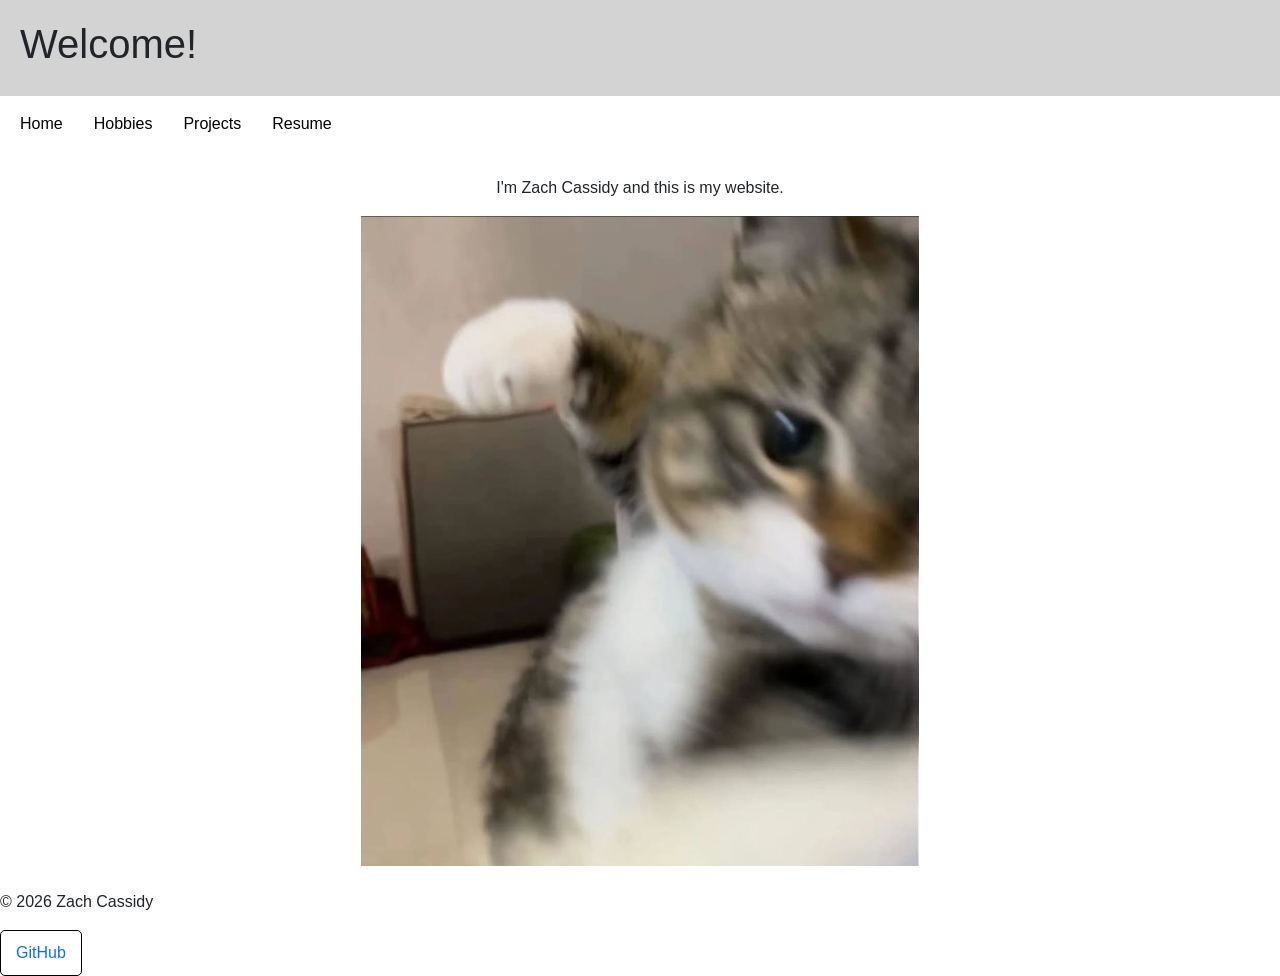
<file: index.html>
<!DOCTYPE html>
<html lang="en">
<head>
  <meta charset="UTF-8">
  <meta name="viewport" content="width=device-width, initial-scale=1">
  <title>Home</title>

  <link href="https://cdn.jsdelivr.net/npm/bootstrap@5.3.8/dist/css/bootstrap.min.css" rel="stylesheet">

  <link rel="stylesheet" href="resources/css/styles.css">
</head>
<body>
  <header>
    <h1>Welcome!</h1>
  </header>

<nav class="navbar navbar-expand">
  <div class="container-fluid">
    <div class="navbar-nav">
      <a class="nav-link" href="home.html">Home</a>
      <a class="nav-link" href="hobbies.html">Hobbies</a>
      <a class="nav-link" href="projects.html">Projects</a>
      <a class="nav-link" href="resume.html">Resume</a>
    </div>
  </div>
</nav>

<main class="container my-4">
  <section class="text-center">
    <p>I'm Zach Cassidy and this is my website.</p>
    <img src="resources/img/cat.png"
         class="img-fluid w-50"
         alt="Close-up photo of a cat">
  </section>
</main>

<footer>
  <p>© 2026 Zach Cassidy</p>
  <a href="https://github.com/zcassidy7" class="button">GitHub</a>
</footer>

</body>
</html>
</file>
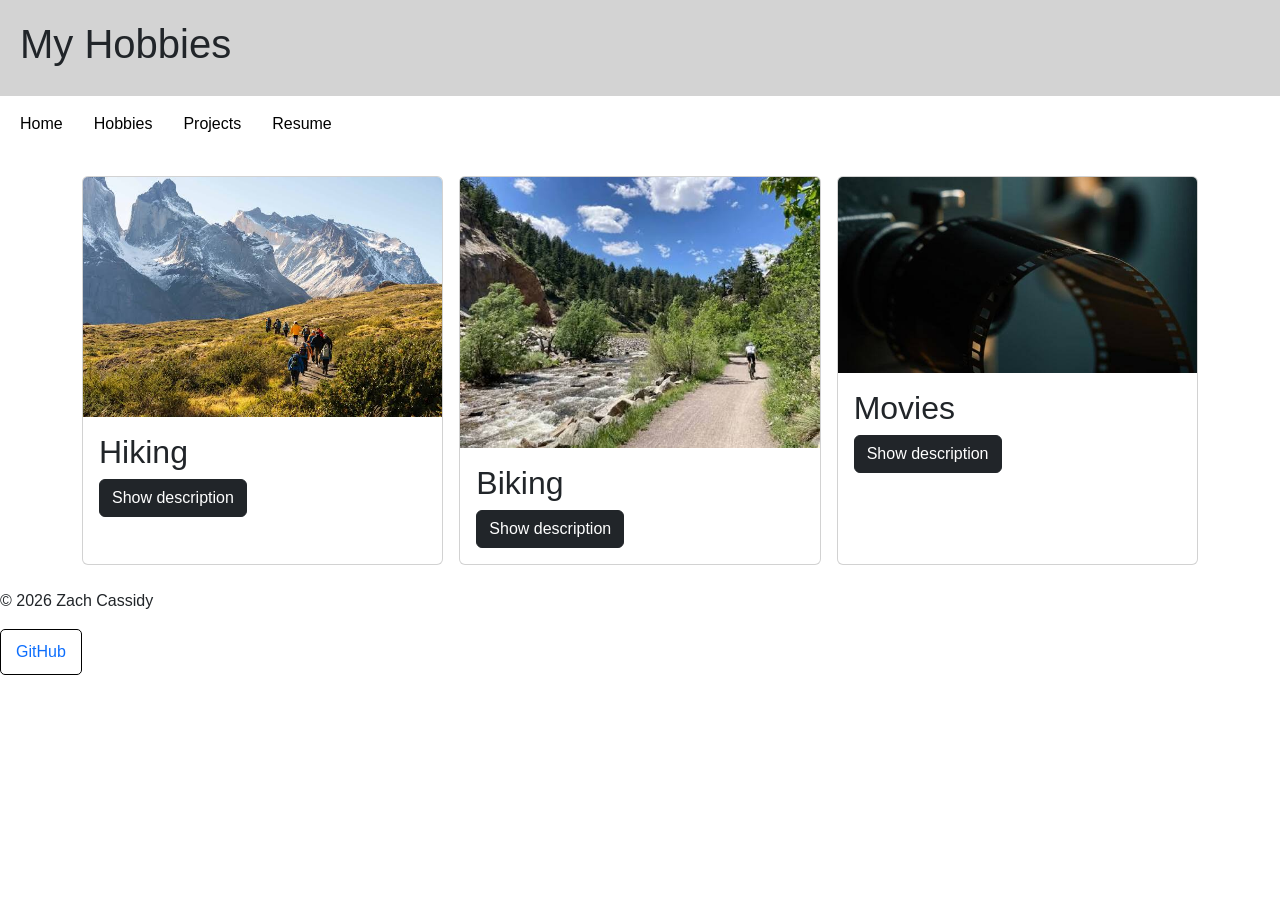
<file: hobbies.html>
<!DOCTYPE html>
<html lang="en">
<head>
  <meta charset="UTF-8">
  <meta name="viewport" content="width=device-width, initial-scale=1">
  <title>Hobbies</title>

  <link href="https://cdn.jsdelivr.net/npm/bootstrap@5.3.8/dist/css/bootstrap.min.css" rel="stylesheet">

  <link rel="stylesheet" href="resources/css/styles.css">
</head>


<body>
  <header>
    <h1>My Hobbies</h1>
  </header>

<nav class="navbar navbar-expand">
  <div class="container-fluid">
    <div class="navbar-nav">
      <a class="nav-link" href="home.html">Home</a>
      <a class="nav-link" href="hobbies.html">Hobbies</a>
      <a class="nav-link" href="projects.html">Projects</a>
      <a class="nav-link" href="resume.html">Resume</a>
    </div>
  </div>
</nav>

<main class="container my-4">
  <div class="row g-3">

<section class="col-12 col-md-4">
  <div class="card h-100">
    <img src="resources/img/hiking.png" class="card-img-top" alt="Hiking outdoors">

    <div class="card-body">
      <h2 class="card-title">Hiking</h2>

      <button class="btn btn-dark"
              type="button"
              data-bs-toggle="collapse"
              data-bs-target="#hikingDescription">
        Show description
      </button>

      <div class="collapse mt-3" id="hikingDescription">
        <p class="card-text">I enjoy getting outside and exploring new trails.</p>
      </div>
    </div>
  </div>
</section>

<section class="col-12 col-md-4">
  <div class="card h-100">
    <img src="resources/img/biking.png" class="card-img-top" alt="Biking outdoors">

    <div class="card-body">
      <h2 class="card-title">Biking</h2>

      <button class="btn btn-dark"
              type="button"
              data-bs-toggle="collapse"
              data-bs-target="#bikingDescription">
        Show description
      </button>

      <div class="collapse mt-3" id="bikingDescription">
        <p class="card-text">I enjoy biking around town and finding big hills.</p>
      </div>
    </div>
  </div>
</section>

<section class="col-12 col-md-4">
  <div class="card h-100">
    <img src="resources/img/film.png" class="card-img-top" alt="Watching a movie">

    <div class="card-body">
      <h2 class="card-title">Movies</h2>

      <button class="btn btn-dark"
              type="button"
              data-bs-toggle="collapse"
              data-bs-target="#moviesDescription">
        Show description
      </button>

      <div class="collapse mt-3" id="moviesDescription">
        <p class="card-text">I enjoy watching movies, especially Christopher Nolan movies.</p>
      </div>
    </div>
  </div>
</section>

  </div>
</main>

  <footer>
    <p>© 2026 Zach Cassidy</p>
    <a href="https://github.com/zcassidy7" class="button">GitHub</a>
  </footer>

<!--
Bootstrap annotations:

container: Centers the main content and provides responsive spacing.

col-md-4: Makes each hobby use 4 of Bootstrap's 12 columns on medium and larger screens.

card: Styles each hobby as a Bootstrap card.
-->



<script src="https://cdn.jsdelivr.net/npm/bootstrap@5.3.8/dist/js/bootstrap.bundle.min.js"></script>
</body>
</html>
</file>
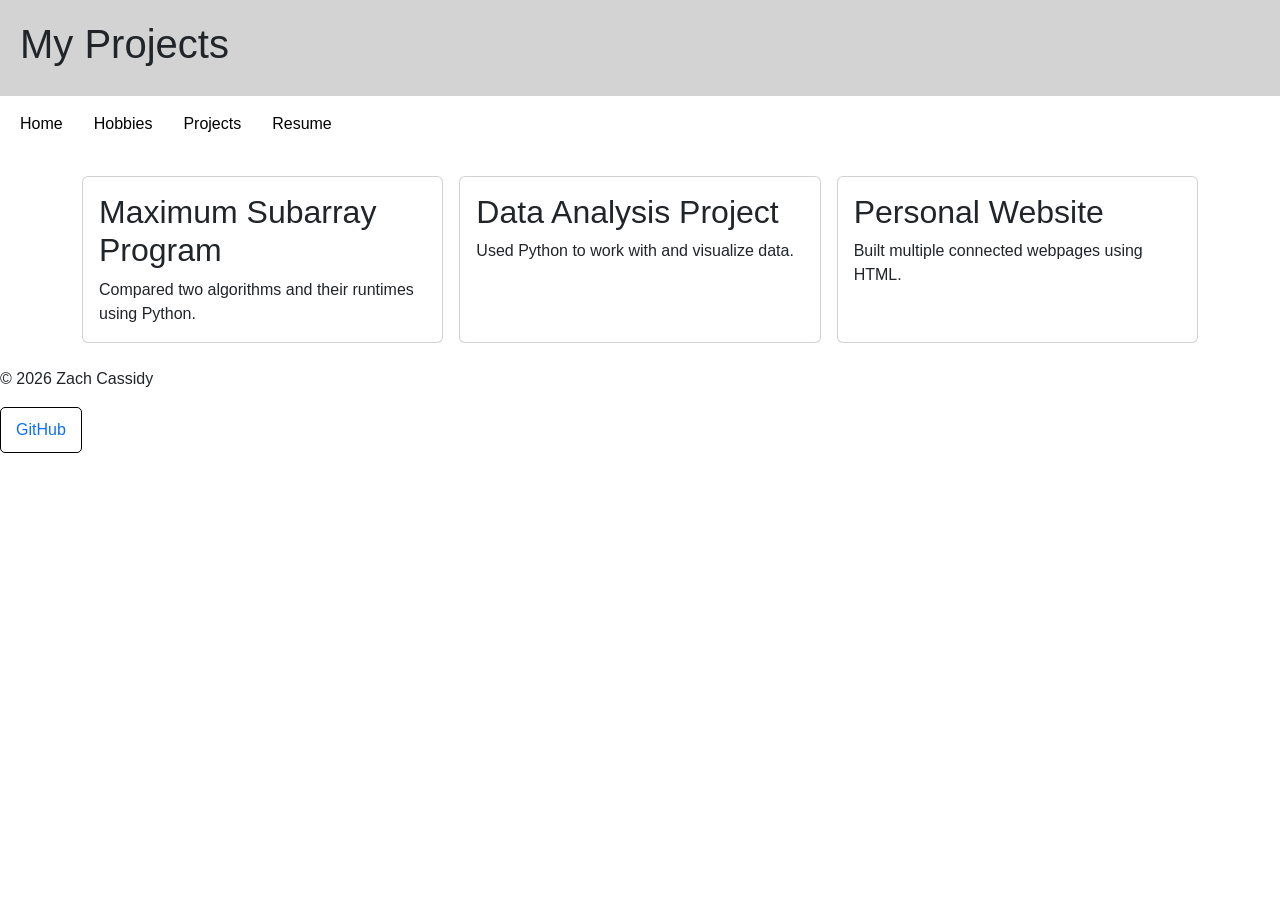
<file: projects.html>
<!DOCTYPE html>
<html lang="en">
<head>
  <meta charset="UTF-8">
  <meta name="viewport" content="width=device-width, initial-scale=1">
  <title>Projects</title>

  <link href="https://cdn.jsdelivr.net/npm/bootstrap@5.3.8/dist/css/bootstrap.min.css" rel="stylesheet">

  <link rel="stylesheet" href="resources/css/styles.css">
</head>

<body>
  <header>
    <h1>My Projects</h1>
  </header>

<!-- Element example: nav is an HTML element -->
<nav class="navbar navbar-expand">
  <div class="container-fluid">
    <div class="navbar-nav">
      <!-- Attribute example: href is an attribute of the a element -->
      <a class="nav-link" href="home.html">Home</a>
      <a class="nav-link" href="hobbies.html">Hobbies</a>
      <a class="nav-link" href="projects.html">Projects</a>
      <a class="nav-link" href="resume.html">Resume</a>
    </div>
  </div>
</nav>

<main class="container my-4">
  <div class="row g-3">

    <!-- Parent-child example: section is the parent and h2 is one of its children -->
<section class="col-12 col-md-4">
  <div class="card h-100">
    <div class="card-body">
      <h2 class="card-title">Maximum Subarray Program</h2>
      <p class="card-text">Compared two algorithms and their runtimes using Python.</p>
    </div>
  </div>
</section>

<section class="col-12 col-md-4">
  <div class="card h-100">
    <div class="card-body">
      <h2 class="card-title">Data Analysis Project</h2>
      <p class="card-text">Used Python to work with and visualize data.</p>
    </div>
  </div>
</section>

<section class="col-12 col-md-4">
  <div class="card h-100">
    <div class="card-body">
      <h2 class="card-title">Personal Website</h2>
      <p class="card-text">Built multiple connected webpages using HTML.</p>
    </div>
  </div>
</section>

  </div>
</main>

  <footer>
    <p>© 2026 Zach Cassidy</p>
    <a href="https://github.com/zcassidy7" class = "button">GitHub</a>
  </footer>
</body>
</html>
</file>
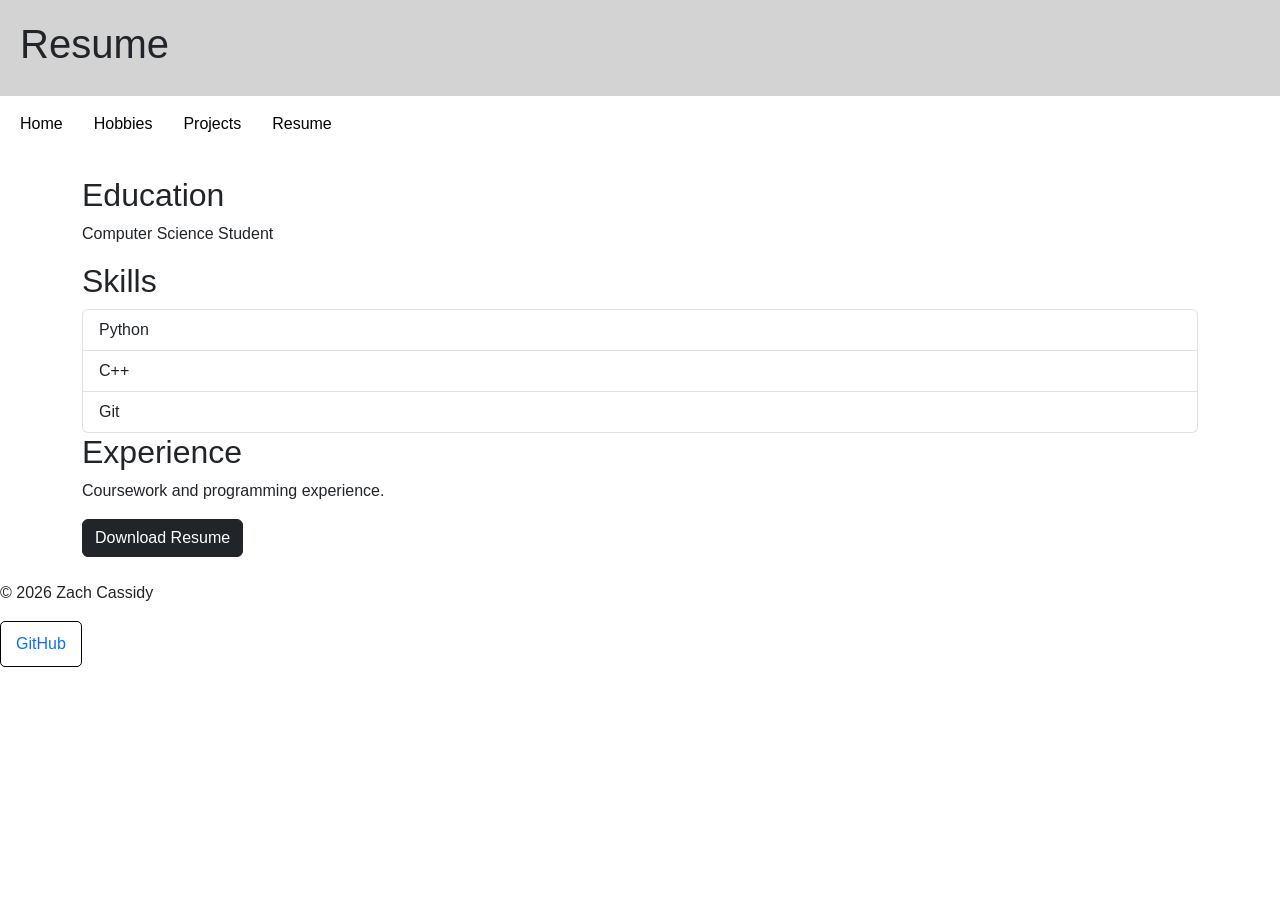
<file: resume.html>
<!DOCTYPE html>
<html lang="en">
<head>
  <meta charset="UTF-8">
  <meta name="viewport" content="width=device-width, initial-scale=1">
  <title>Resume</title>

  <link href="https://cdn.jsdelivr.net/npm/bootstrap@5.3.8/dist/css/bootstrap.min.css" rel="stylesheet">

  <link rel="stylesheet" href="resources/css/styles.css">
</head>

<body>
  <header>
    <h1>Resume</h1>
  </header>

<nav class="navbar navbar-expand">
  <div class="container-fluid">
    <div class="navbar-nav">
      <a class="nav-link" href="home.html">Home</a>
      <a class="nav-link" href="hobbies.html">Hobbies</a>
      <a class="nav-link" href="projects.html">Projects</a>
      <a class="nav-link" href="resume.html">Resume</a>
    </div>
  </div>
</nav>

<main class="container my-4">
  <section>
    <h2>Education</h2>
    <p>Computer Science Student</p>
  </section>

<section>
  <h2>Skills</h2>
  <ul class="list-group">
    <li class="list-group-item">Python</li>
    <li class="list-group-item">C++</li>
    <li class="list-group-item">Git</li>
  </ul>
</section>

  <section>
    <h2>Experience</h2>
    <p>Coursework and programming experience.</p>
  </section>

<a href="resources/resume.pdf" class="btn btn-dark" download>
  Download Resume
</a>
</main>

  <footer>
    <p>© 2026 Zach Cassidy</p>
    <a href="https://github.com/zcassidy7" class="button">GitHub</a>
  </footer>
</body>
</html>
</file>
<file: resources/css/styles.css>
/* Element selector and custom typography */
body {
  font-family: Arial, sans-serif;
}

/* Element selector, custom color, and padding */
header {
  background-color: lightgray;
  padding: 20px;
}

/* Custom margin */
main {
  margin: 20px;
}

/* Navigation spacing */
nav {
  padding: 15px;
}

nav a {
  margin-right: 15px;
  text-decoration: none;
}

/* Class selector with padding, border, and border radius */
.button {
  display: inline-block;
  padding: 10px 15px;
  border: 1px solid black;
  border-radius: 5px;
  text-decoration: none;
}

/* Overrides Bootstrap nav-link styling */
.nav-link {
  color: black;
}
</file>
